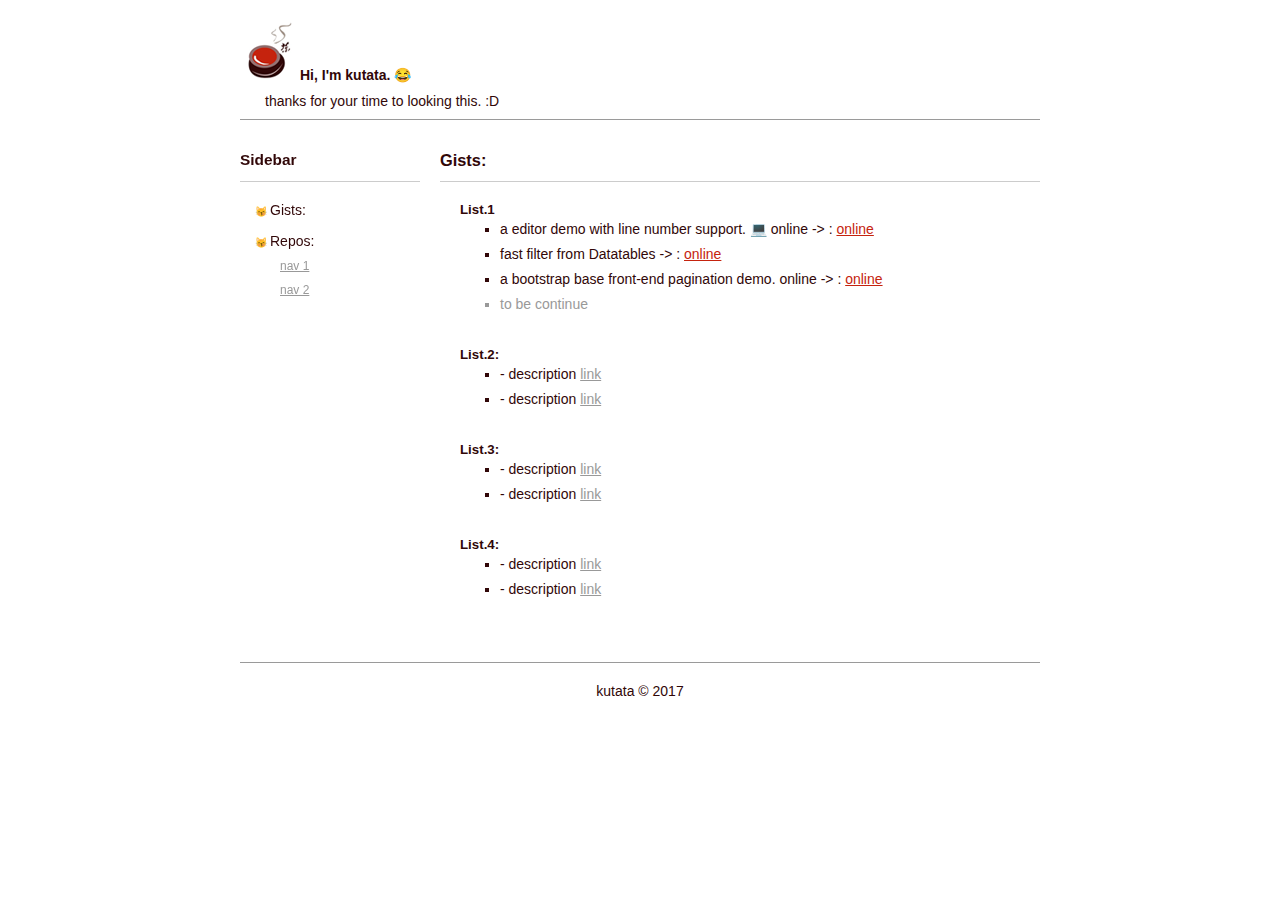
<file: index.html>
<!DOCTYPE html>
<html lang="en">
<head>
<meta charset="utf-8">
<title>😂Hi, I'm kutata.</title>
<meta name="viewport" content="width=device-width, initial-scale=1, maximum-scale=1">
<link rel="shortcut icon" href="tea.png">
<link rel="stylesheet" href="tea.css" />
<link rel="stylesheet" href="mobile.css" />
</head>
<body>
<header>
  <div class="header-content">
    <div class="logo">
      <img src="tea.png" alt="logo" />
      <span>Hi, I'm kutata. 😂</span>
    </div>
    <p>thanks for your time to looking this. :D</p>
  </div>

  <div  class="header-content-mobile">
    <a href="#" class="collapsed"></a>
    <img class="mini-logo" src="tea.png" alt="logo" />
  </div>
</header>

<div class="main">
  <aside>
    <h2>Sidebar</h2>
    <dl>
      <dt>Gists:</dt>
      <!--
      <dd>G.1</dd> 
      <dd>G.2</dd> 
      -->
    </dl>

    <dl>
      <dt>Repos:</dt>
      <dd><a href="javascript:void(0);" class="disabled">nav 1</a></dd> 
      <dd><a href="javascript:void(0);" class="disabled">nav 2</a></dd> 
    </dl>
  </aside>

  <div class="content">
    <h1>Gists:</h1>

    <section>
      <h3>List.1</h3>
      <ul>
        <li> a editor demo with line number support. 💻  online -> : <a href="https://kutata.github.io/my-gists/editor">online</a></li>
        <li>fast filter from Datatables -> : <a href="https://kutata.github.io/my-gists/fast-filter">online</a></li>
        <li>a bootstrap base front-end pagination demo. online -> : <a href="https://kutata.github.io/my-gists/pagination">online</a></li>
        <li class="to-be-continue">to be continue <a href="#"></a></li>
      </ul>
    </section>

    <section>
      <h3>List.2:</h3>
      <ul>
        <li>- description <a href="#" class="disabled">link</a></li>
        <li>- description <a href="#" class="disabled">link</a></li>
      </ul>
    </section>

    <section>
      <h3>List.3:</h3>
      <ul>
        <li>- description <a href="#" class="disabled">link</a></li>
        <li>- description <a href="#" class="disabled">link</a></li>
      </ul>
    </section>
    
    <section>
      <h3>List.4:</h3>
      <ul>
        <li>- description <a href="#" class="disabled">link</a></li>
        <li>- description <a href="#" class="disabled">link</a></li>
      </ul>
    </section>
  </div>


  <!--
  <section>
    <h3>Repos:</h3>
    <ul>
      <li>Github: <a href="https://github.com/kutata">Github</a></li>
      <li>Gists: <a href="https://gist.github.com/kutata">Gists</a></li>
    </ul>
  </section>
  -->
</div>

<footer>
  <div class="footer-content">
    kutata &copy; 2017
  </div>
</footer>

<script>
!function() {
  var aside = document.querySelector('aside');
  var collapsed = document.querySelector('.collapsed');

  var show = false;
  function Collapse(_show) {
    if (typeof _show == 'boolean')
      show = _show;
    else
      show = !show;

    if (show) {
      collapsed.className = 'collapsed off'
      aside.className = 'show';
    } else {
      collapsed.className = 'collapsed'
      aside.className = '';
    }
  }

  collapsed.addEventListener('click', function(event) {
    event.stopPropagation();
    event.preventDefault();
    Collapse();
  });
  window.addEventListener('click', function() {
    Collapse(false);
  });

  var as = document.querySelectorAll('a');
  for (var i = 0; i < as.length; i++) {
    as[i].addEventListener('click', function(event) { 
      event.stopPropagation();
      if (this.className == 'disabled')
        event.preventDefault();
    });
  };
}();
</script>
</body>
</html>
</file>
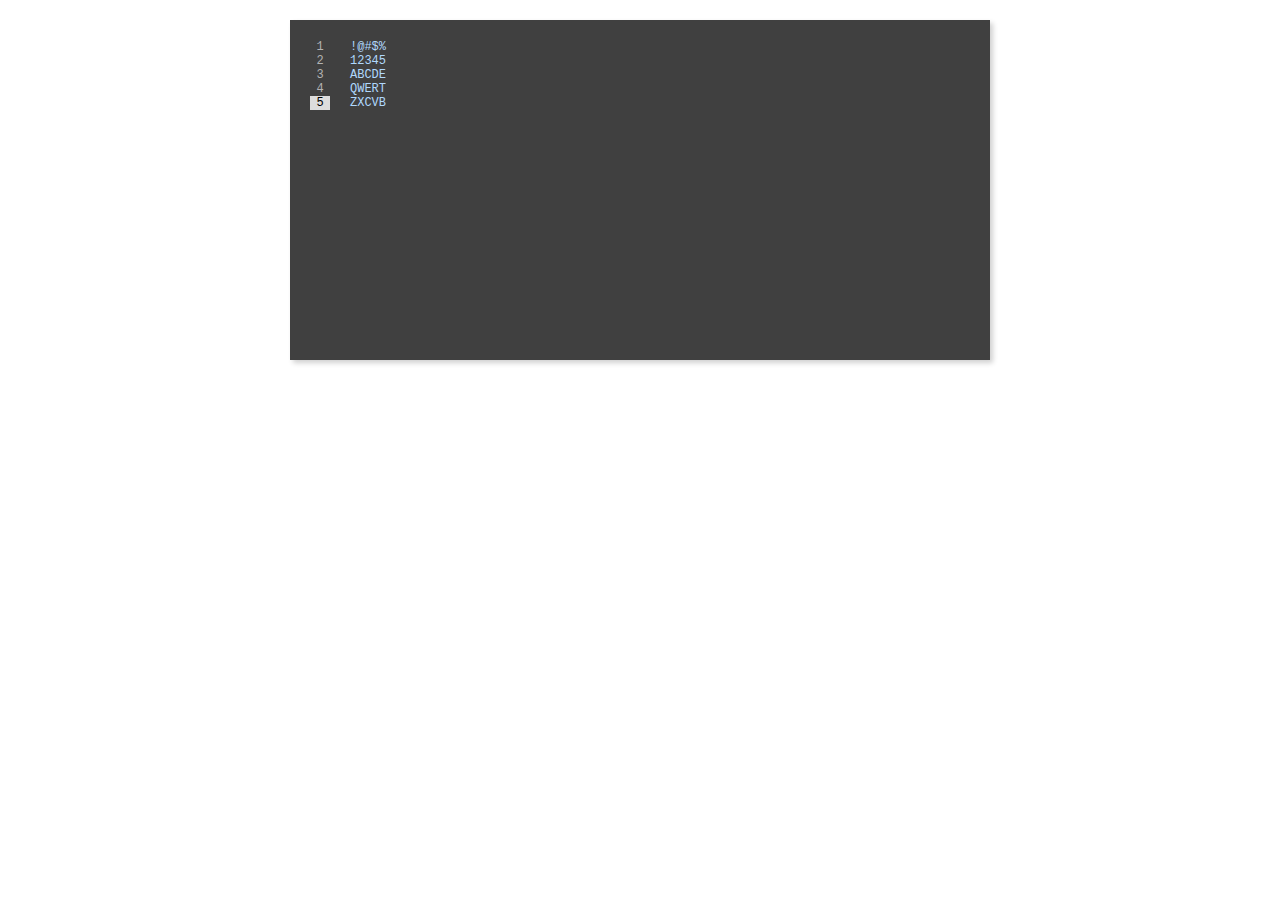
<file: my-gists/editor/index.html>
<!DOCTYPE html>
<html lang="en">
<head>
  <meta charset="UTF-8">
  <title>Little Editor</title>
  <script src="editor.js"></script>
  <meta name="viewport" content="width=device-width, initial-scale=1, maximum-scale=1">
  <link rel="stylesheet" href="editor.css" />
</head>
<body>

<div style="margin: 20px auto; width: 700px;">
  <div id="demo"></div>
</div>

<script>
  var editor = new LittleEditor('demo', function(self) {
    var txt = "!@#$%\n12345\nABCDE\nQWERT\nZXCVB";
  
    self.editor.value = txt;
  });
</script>
</body>
</html>
</file>
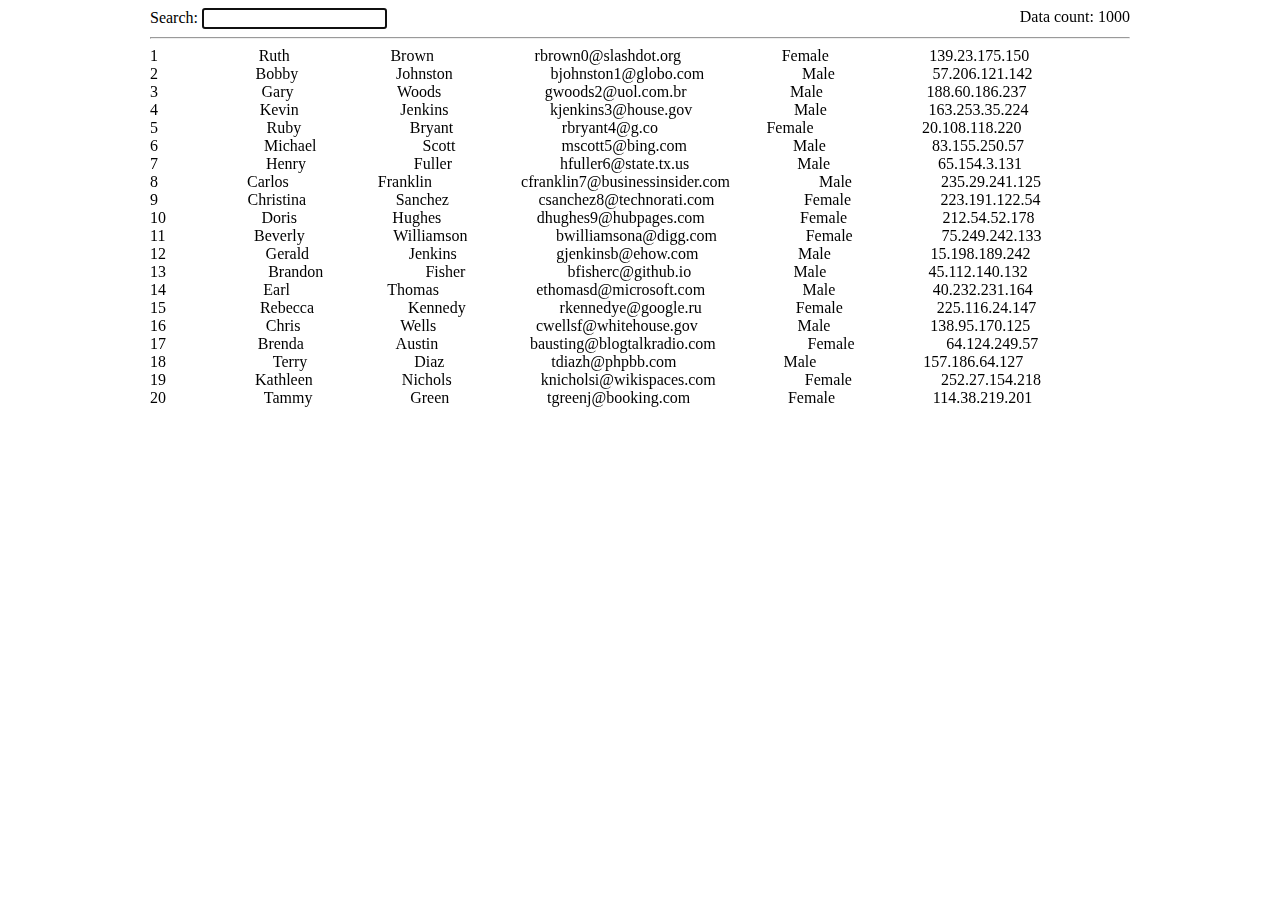
<file: my-gists/fast-filter/index.html>
<!DOCTYPE html>
<html>
<head>
<meta charset="utf-8">
<meta name="viewport" content="width=device-width, initial-scale=1, maximum-scale=1">
<title>Fast Filter</title>
</head>
<link rel="stylesheet" href="style.css" />
<body>
<div id="main" class="container">
  <div class="clearfix">
    <div class="pull-left">
      Search: <input type="text" id="search" /> 
    </div>
    <div class="pull-right">
      Data count: <span id="count"></span>
    </div>
  </div>

  <hr />

  <div id="table">
  </div>
</div>
<script src="./MOCK_DATA.js"></script>
<script src="./fast-filter.js"></script>
</body>
</html>
</file>
<file: mobile.css>
/* onlly support mobile phone right now */

@media (max-width: 768px) {
  .container {
    margin: 20px 20px;
  }

  header p {
    text-indent: 0;
  }
}
</file>
<file: my-gists/editor/editor.css>
* { font-family: 'Courier New', Courier, monospace; }

.no-select {
  -webkit-touch-callout: none; /* iOS Safari */
    -webkit-user-select: none; /* Safari */
     -khtml-user-select: none; /* Konqueror HTML */
       -moz-user-select: none; /* Firefox */
        -ms-user-select: none; /* Internet Explorer/Edge */
            user-select: none; /* Non-prefixed version, currently
                                  supported by Chrome and Opera */
}

html, body {
  margin: 0;
  padding: 0;
}

textarea, pre {
	-moz-tab-size : 4;
	-o-tab-size : 4;
	tab-size : 4;
}

.little-editor-wrapper {
  display: flex;
  /*
  flex-direction: row;
  flex-wrap: nowrap;
  justify-content: center;
  align-items: stretch;
  */
  padding: 20px;
  height: 300px;
  box-shadow: 3px 3px 5px #d1d1d1;
  background: rgba(0,0,0,0.75);
}

.little-editor-wrapper > * {
  margin: 0;
  padding: 0;
  border: 0;
  height: 100%;
  outline: none;

  line-height: 14px;
  font-size: 12px;
}

.little-editor-linebar {
  display: block;
  min-width: 20px;
  text-align: center;

  overflow-y: scroll;
  overflow: hidden;
}

.little-editor-linebar span {
  display: block;
  width: 100%;
  color: #b2b2b2;
  justify-content: center;
}

.little-editor-linebar .current-line {
  display: block;
  background: #ddd;
  color: #000!important;
  width: 100%;
}

.little-editor {
  background: transparent;
  padding: 0 20px;
  width: 100%;
  color: #b0d8fd;
  resize: none;
  white-space: nowrap;
  overflow-x: auto;
}
</file>
<file: my-gists/fast-filter/style.css>
.clearfix:after { 
  content: "."; 
  visibility: hidden; 
  display: block; 
  height: 0; 
  clear: both;
} 

.pull-left {
  float: left;
}

.pull-right {
  float: right;
}


.container {
  margin: 0 auto;
  width: 980px;
}

.row {
  display: flex;
  width: 100%;
  flex-wrap: nowrap;
  justify-content: center;
}

.row span {
  display: inline-block;
  flex: auto;
}

.th span {
  font-weight: bold;
}
</file>
<file: tea.css>
/* reset */
*, html {
  margin: 0; padding: 0;
}
body { color: #310708;
  font-family: "Source Sans Pro", "Helvetica Neue", Arial, sans-serif;
  font-size: 14px;
  -webkit-font-smoothing: antialiased;
}
h1 { font-size: 1.17em; }
h2 { font-size: 1.1em; }
h3 { font-size: 0.95em; }
h4 { font-size: 0.67em; }
h5 { font-size: 0.5em; }
ul li { list-style: square; }
li { margin-left: 40px; min-height: 25px; line-height: 25px; }
p { margin: 10px 0; }
a { color: #c5230e; }

/* global */
.block { display: block!important; }
.alert { color: red; }
.comment { color: green; }

/* let's go! */
header {
  position: fixed;
  top: 0;
  width: 100%;
  overflow: hidden;
  z-index: 3;
  background-color: white;
}

.header-content {
  margin: 0 auto;
  padding-top: 20px;
  max-width: 800px;
  border-bottom: 1px solid #9a9a9a;
}

.logo {
  position: relative;
}

.logo span {
  position: absolute;
  left: 60px;
  bottom: 0;
  font-weight: bold;
}
.header-content p { text-indent: 25px; }

.header-content-mobile {
  display: none;
  position: relative;
  height: 36px;
  text-align: center;
  border-bottom: 1px solid #ccc;
}

.collapsed {
  position: absolute;
  top: 10px;
  left: 10px;
  width: 16px;
  height: 16px;
}

.collapsed:before {
  position: absolute;
  top: 7px;
  left: 0;
  content: '';
  width: 100%;
  height: 2px;
  background: #000;
  transition: .3s;
}

.collapsed:after {
  position: absolute;
  top: 7px;
  left: 0;
  content: '';
  width: 100%;
  height: 2px;
  background: #000;
  transition: .3s;
  transform: rotate3d(0, 0, 1, 90deg);
}

.collapsed.off:after {
  transform: rotate3d(0, 0, 1, 0deg);
}

.mini-logo {
  width: 30px;
}



.main {
  position: relative;
  margin: 0 auto;
  max-width: 800px;
}

aside {
  position: fixed;
  padding: 30px 0;
  width: 180px;
  top: 121px;
  bottom: 0;
  transform: translateX(0);
  transition: .4s;
  overflow-y: scroll;
  z-index: 2;
  -ms-overflow-style:none;
}

aside h2 {
  margin-bottom: 20px;
  height: 30px;
  border-bottom: 1px solid #ccc;
}

aside dl {
  margin: 15px 15px 15px;
  overflow: hidden;
}

aside dt:before {
  content: '😽';
  display: inline-block;
  width: 15px;
  font-size: 10px;
}

aside dd {
  margin: 10px 25px;
  font-size: 12px;
}

.content {
  position: relative;
  max-width: 600px;
  margin-top: 121px;
  margin-left: 200px;

  padding-top: 30px;
  padding-bottom: 30px;
}

section {
  margin: 0;
  padding: 0 20px;
  margin-bottom: 30px;
}

h1 {
  margin-bottom: 20px;
  height: 30px;
  border-bottom: 1px solid #ccc;
}


footer {
  margin: 0 auto;
  max-width: 800px;
}

.footer-content {
  padding: 20px 0;
  border-top: 1px solid #9a9a9a;
  text-align: center;
}

.to-be-continue { color: #999; }

.disabled {
  color: #999;
}

/* mobile devices support */
@media (max-width: 800px) {
  .header-content {
    margin: 0 20px;
    padding-right: 20px;
    padding-left: 20px;
  }

  .header-content {
    display: none;
  }

  .header-content-mobile {
    display: block;
  }

  aside {
    padding: 30px 20px;
    width: 140px;
    top: 30px;
    background: #f9f9f9;
    transform: translateX(-180px);
    box-shadow: 0 0 10px rgba(0,0,0,0.2);
  }

  aside.show {
    transform: translateX(0);
  }

  .content {
    margin: 35px 20px 0;
    padding-right: 20px;
    padding-left: 20px;
  }

  .footer-content {
    border-top: 1px solid #9a9a9a;
    margin: 20px;
    padding-bottom: 0;
  }
}
</file>
